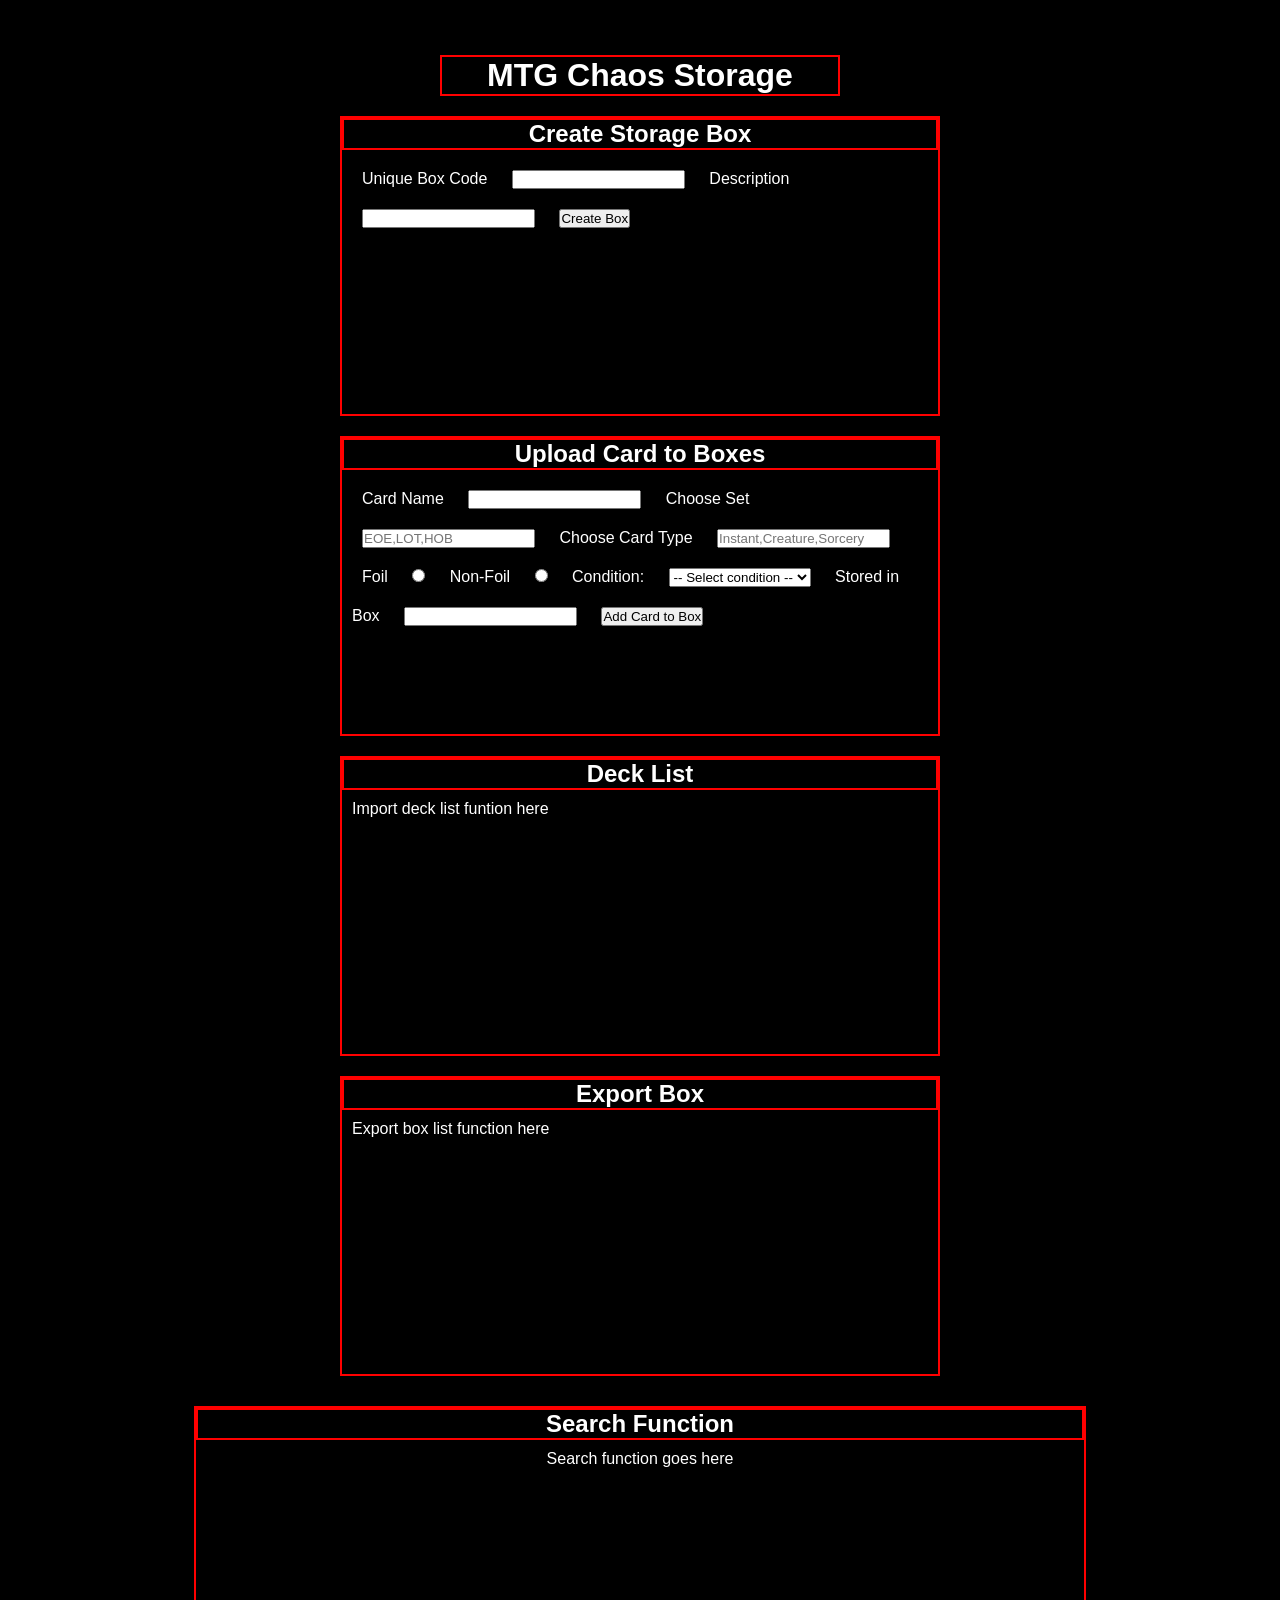
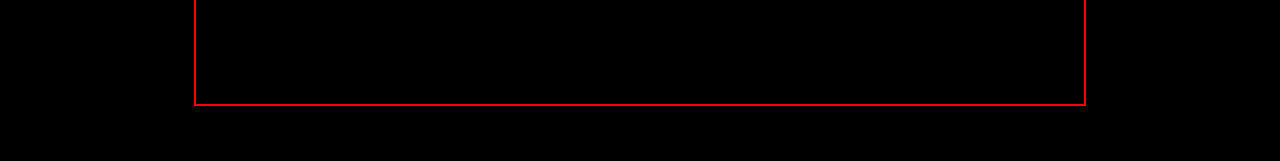
<file: Index.html>
<!DOCTYPE html>
<html lang="en">

    <head>
        <meta charset="UTF-8">
        <meta name="viewport" content="width=device-width, initial-scale=1.0">
        <link href="style.css" rel="stylesheet">
        <title>MTG Chaos</title>
    </head>

    <body>

        <header>

            <h1>MTG Chaos Storage</h1>
        
        </header>

            <div>

                <section>

                    <h2>Create Storage Box</h2>

                    <form action="" method="post">

                    <label>Unique Box Code</label>

                        <input 

                        type="text" 
                        
                        id="box-code" 
                        
                        name="box" 
                        
                        pattern="^[A-Z]{3}-[0-9]{3}$" 
                        
                        required
                        
                        />

                    <label>Description</label>

                        <input 
                        
                        type="text" 
                        
                        id="box-des" 
                        
                        name="des" 
                        
                        required
                        />

                        <input 
                        
                        type="submit" 
                        
                        value="Create Box"

                        />

                    </form>

                </section>

                <section>

                    <h2>Upload Card to Boxes</h2>

                    <form action="" method="POST">

                    <label>Card Name</label>

                        <input 
                        
                        type="text" 
                        
                        id="card-name" 
                        
                        name="card" 
                        required
                        />

                    <label>Choose Set</label>

                        <input 
                        
                        type="text" 
                        
                        name="set" 
                        
                        id="card-set" 
                        
                        placeholder="EOE,LOT,HOB" 
                        
                        pattern="^[A-Z]{3}$" 
                        
                        required
                        
                        />

                    <label>Choose Card Type</label>
                    
                        <input 
                        
                        type="text" 
                        
                        name="type" 
                        
                        id="card-type" 
                        
                        placeholder="Instant,Creature,Sorcery" 
                        
                        required
                        
                        />

                    <label>Foil</label>
                    
                        <input 
                        
                        type="radio" 
                        
                        name="foil" 
                        
                        id="foil" 
                        
                        value="foil" 
                        
                        required
                        
                        /> 
                    
                    <label>Non-Foil</label>
                    
                        <input 
                        
                        type="radio" 
                        
                        name="foil" 
                        
                        id="non-foil" 
                        
                        value="non-foil"
                        
                        />

                    <label>Condition:</label>
                    
                        <select 
                        
                        id="card-condition" 
                        
                        name="condition" 
                        
                        required
                        
                        >
                    
                        <option value="not_specified">-- Select condition --</option> 
                    
                        <option value="lightly_played">Lightly Played</option>
                    
                        <option value="played">Played</option>
                    
                        <option value="good">Good</option>
                    
                        <option value="near_mint">Near Mint</option>
                    
                        </select>

                    <label>Stored in Box</label>
                    
                    <input list="box-type" name="box-list" required>   
                    
                        <datalist id="box-type" name="box-list">
                    
                        <option value="Box1"></option>
                    
                        <option value="Box2"></option>
                    
                        <option value="Box3"></option>
                    
                        <option value="Box4"></option>
                    
                        <option value="Box5"></option>
                    
                        </datalist>
                        
                    <input type="submit" value="Add Card to Box" >  
                    
                    </form>
        
                </section>

                <!-- placeholder for a function to import a deck list-->
                <section>
                    <h2>Deck List</h2>
                    <p>Import deck list funtion here</p>
                </section>

                <!-- placeholder for a function to export a box list-->
                <section>
                    <h2>Export Box</h2>
                    <p>Export box list function here</p>
                </section>

            </div>

            <div class="search">

                <!-- placeholder for a function to search for a specific card or box-->
                <section >
                    <h2>Search Function</h2>
                    <p>Search function goes here</p>
                </section>
                
            </div>            

    </body>

</html>
</file>
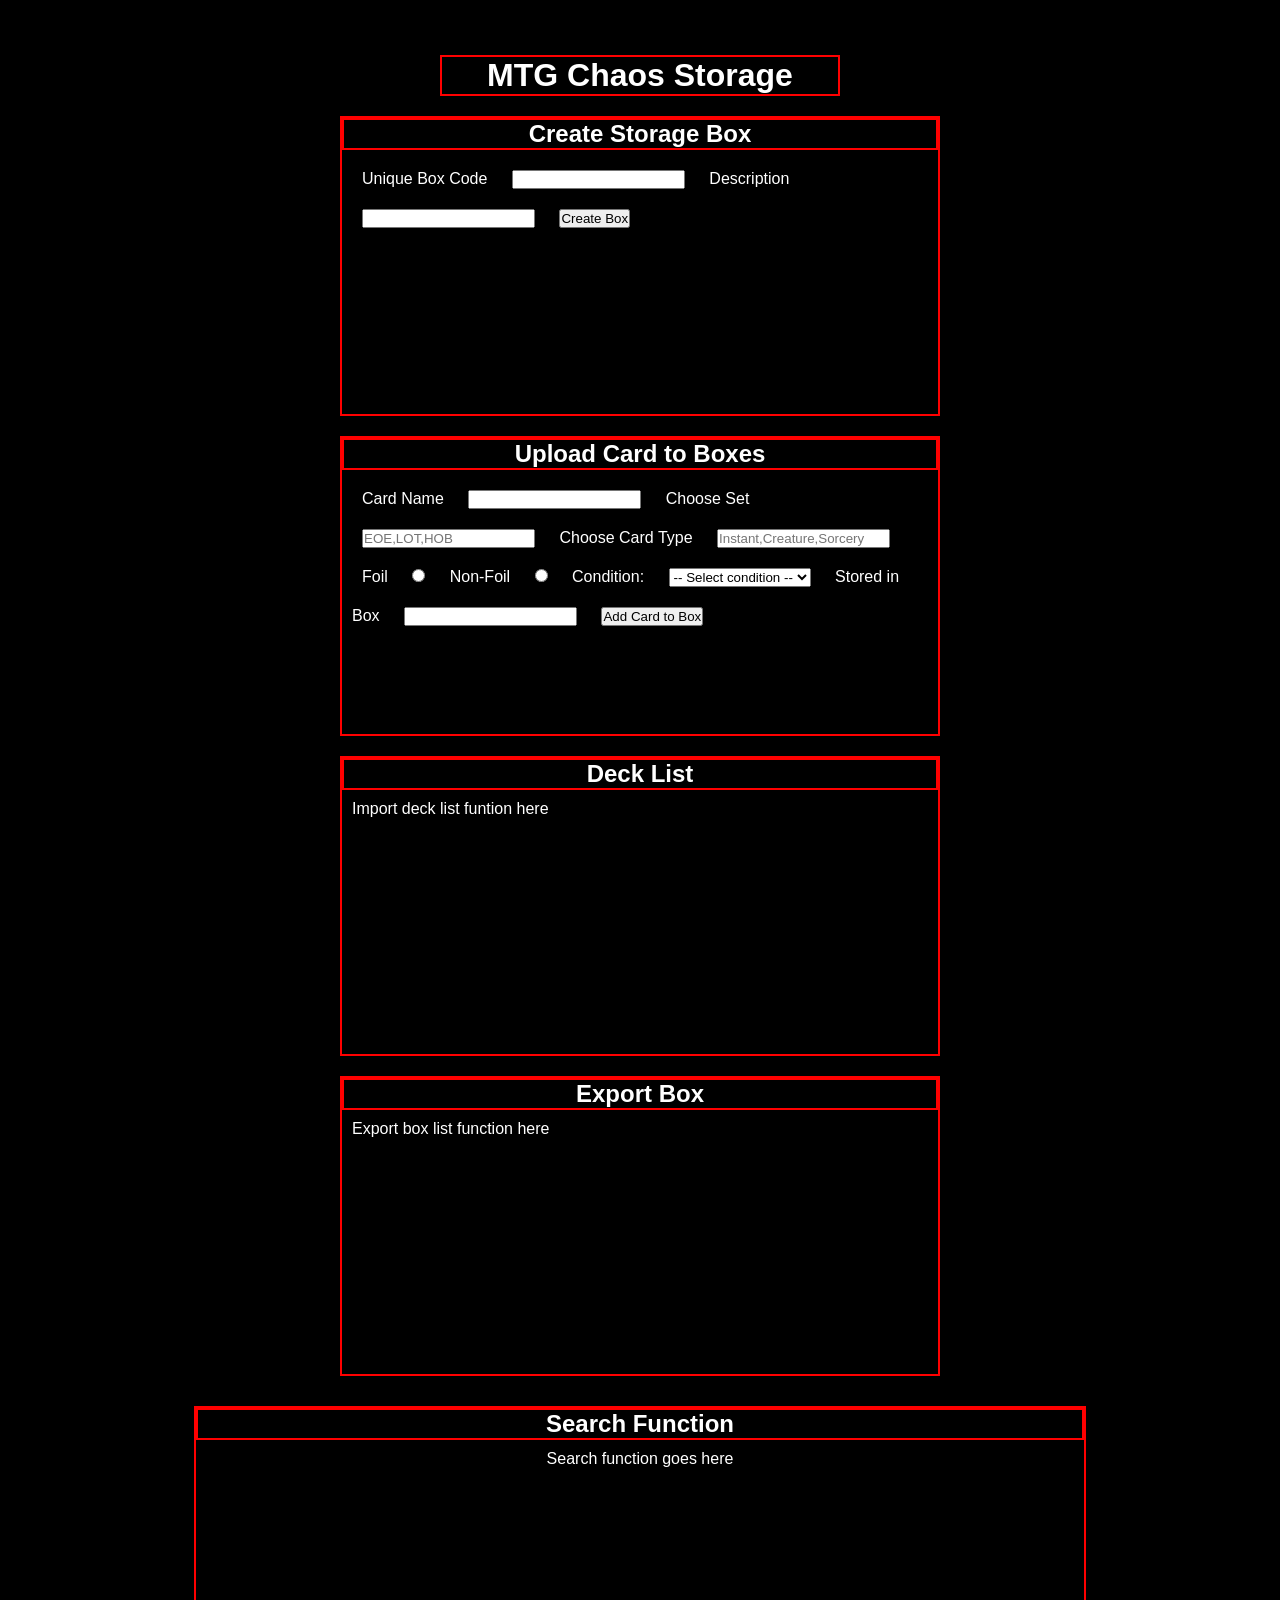
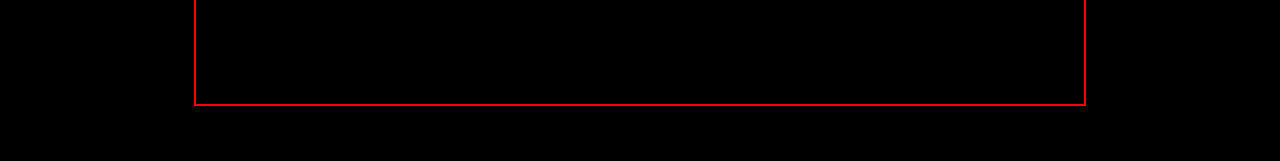
<file: mtg_chaos.html>
<!DOCTYPE html>
<html lang="en">

    <head>
        <meta charset="UTF-8">
        <meta name="viewport" content="width=device-width, initial-scale=1.0">
        <link href="style.css" rel="stylesheet">
        <title>MTG Chaos</title>
    </head>

    <body>

        <header>

            <h1>MTG Chaos Storage</h1>
        
        </header>

            <div>

                <section>

                    <h2>Create Storage Box</h2>

                    <form action="" method="post">

                    <label>Unique Box Code</label>

                        <input 

                        type="text" 
                        
                        id="box-code" 
                        
                        name="box" 
                        
                        pattern="^[A-Z]{3}-[0-9]{3}$" 
                        
                        required
                        
                        />

                    <label>Description</label>

                        <input 
                        
                        type="text" 
                        
                        id="box-des" 
                        
                        name="des" 
                        
                        required
                        />

                        <input 
                        
                        type="submit" 
                        
                        value="Create Box"

                        />

                    </form>

                </section>

                <section>

                    <h2>Upload Card to Boxes</h2>

                    <form action="" method="POST">

                    <label>Card Name</label>

                        <input 
                        
                        type="text" 
                        
                        id="card-name" 
                        
                        name="card" 
                        required
                        />

                    <label>Choose Set</label>

                        <input 
                        
                        type="text" 
                        
                        name="set" 
                        
                        id="card-set" 
                        
                        placeholder="EOE,LOT,HOB" 
                        
                        pattern="^[A-Z]{3}$" 
                        
                        required
                        
                        />

                    <label>Choose Card Type</label>
                    
                        <input 
                        
                        type="text" 
                        
                        name="type" 
                        
                        id="card-type" 
                        
                        placeholder="Instant,Creature,Sorcery" 
                        
                        required
                        
                        />

                    <label>Foil</label>
                    
                        <input 
                        
                        type="radio" 
                        
                        name="foil" 
                        
                        id="foil" 
                        
                        value="foil" 
                        
                        required
                        
                        /> 
                    
                    <label>Non-Foil</label>
                    
                        <input 
                        
                        type="radio" 
                        
                        name="foil" 
                        
                        id="non-foil" 
                        
                        value="non-foil"
                        
                        />

                    <label>Condition:</label>
                    
                        <select 
                        
                        id="card-condition" 
                        
                        name="condition" 
                        
                        required
                        
                        >
                    
                        <option value="not_specified">-- Select condition --</option> 
                    
                        <option value="lightly_played">Lightly Played</option>
                    
                        <option value="played">Played</option>
                    
                        <option value="good">Good</option>
                    
                        <option value="near_mint">Near Mint</option>
                    
                        </select>

                    <label>Stored in Box</label>
                    
                    <input list="box-type" name="box-list" required>   
                    
                        <datalist id="box-type" name="box-list">
                    
                        <option value="Box1"></option>
                    
                        <option value="Box2"></option>
                    
                        <option value="Box3"></option>
                    
                        <option value="Box4"></option>
                    
                        <option value="Box5"></option>
                    
                        </datalist>
                        
                    <input type="submit" value="Add Card to Box" >  
                    
                    </form>
        
                </section>

                <!-- placeholder for a function to import a deck list-->
                <section>
                    <h2>Deck List</h2>
                    <p>Import deck list funtion here</p>
                </section>

                <!-- placeholder for a function to export a box list-->
                <section>
                    <h2>Export Box</h2>
                    <p>Export box list function here</p>
                </section>

            </div>

            <div class="search">

                <!-- placeholder for a function to search for a specific card or box-->
                <section >
                    <h2>Search Function</h2>
                    <p>Search function goes here</p>
                </section>
                
            </div>            

    </body>

</html>
</file>
<file: style.css>
/* Universal Style */

* {
  padding: 0;
  margin: 10px;
  box-sizing: border-box !important;
}

body {
  background: #000;
  color: #fff;
  font-family: sans-serif;
  padding: 25px;

}

/* Heading Style */

h1 {
  text-align: center;
  width: 400px;
  margin: 0 auto;
  border: 2px solid red;
}

h2 {
  text-align: center;
  width: 100%;
  margin: 0 auto;
  border: 2px solid red;
}

/* Section Style */
section {
  width: 600px;
  height: 300px;
  display: inline-block;
  border: 2px solid red;
}

div {
  display: flex;
  flex-flow: row wrap;
  justify-content: center;
}

.search {
  width: 100%;
  margin: auto;
  text-align: center;
}

.search section {
  width: 75%;
}
</file>
